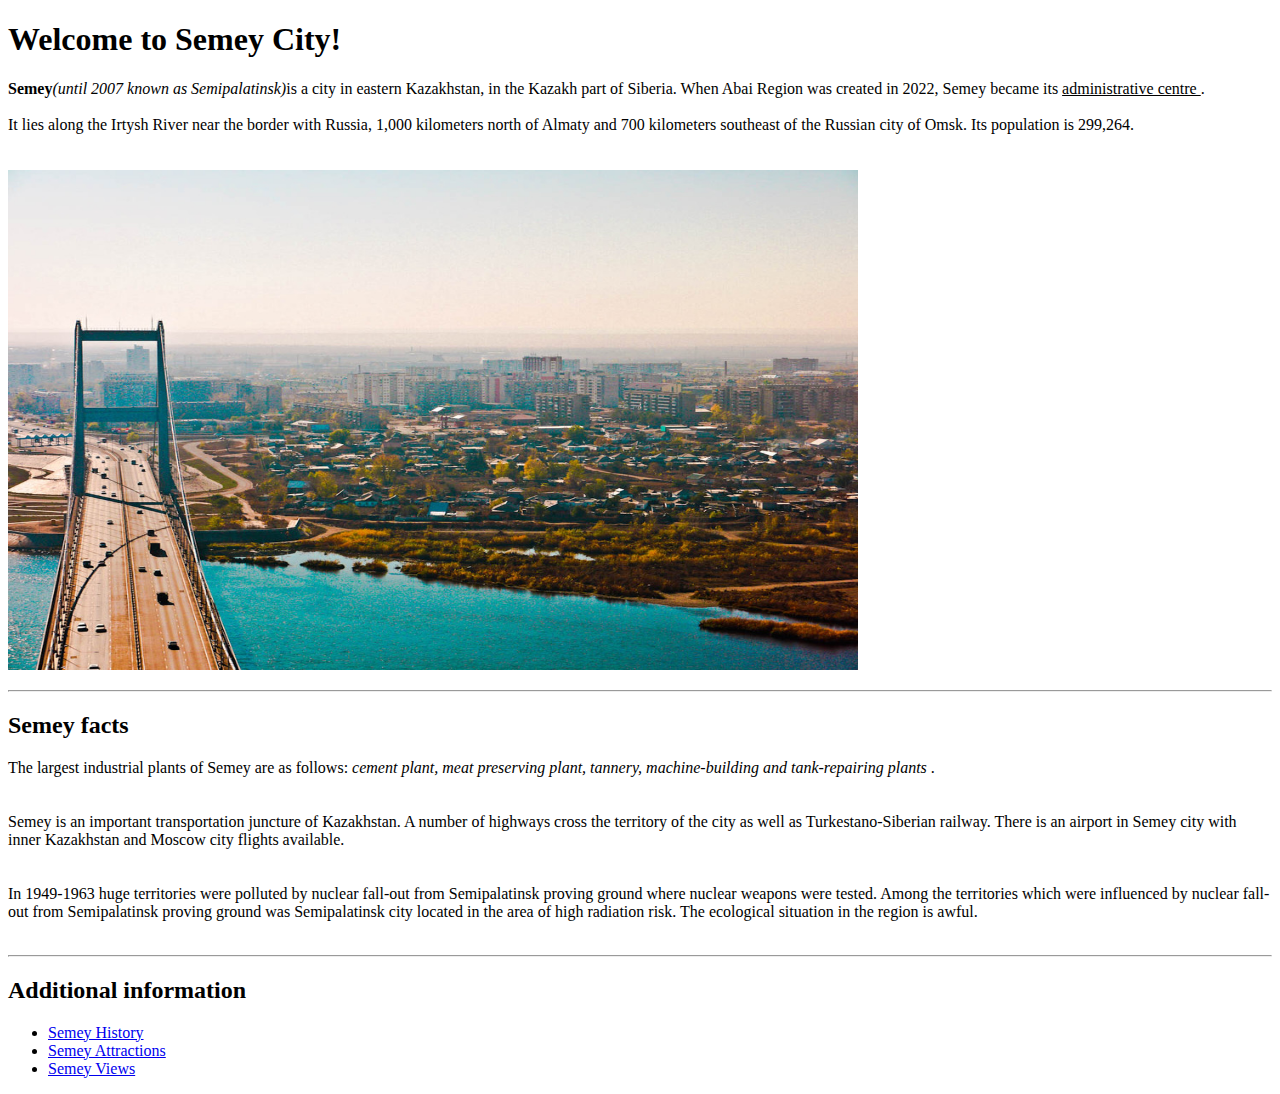
<file: lab2/index.html>
<!DOCTYPE html>
<html lang="en">
<head>
<meta charset="UTF-8">
<title>My Hometown</title>
</head>
<body>
<h1>Welcome to Semey City!</h1>
<p> <b>Semey</b><i>(until 2007 known as Semipalatinsk)</i>is a city in eastern Kazakhstan, in the Kazakh part of Siberia. When Abai Region was created in 2022, Semey became its <u> administrative centre </u>. <br><br> It lies along the Irtysh River near the border with Russia, 1,000 kilometers north of Almaty and 700 kilometers southeast of the Russian city of Omsk. Its population is 299,264. <br> <br> <br>
<img src="semey2.jpg" alt="Semey2" style="width:850px; height: 500px">
</p>
<hr>
<h2> Semey facts</h2>
<p>The largest industrial plants of Semey are as follows: <i>cement plant, meat preserving plant, tannery, machine-building and tank-repairing plants </i>. <br> <br> <br>
Semey is an important transportation juncture of Kazakhstan. A number of highways cross the territory of the city as well as Turkestano-Siberian railway. There is an airport in Semey city with inner Kazakhstan and Moscow city flights available. <br> <br> <br> 
In 1949-1963 huge territories were polluted by nuclear fall-out from Semipalatinsk proving ground where nuclear weapons were tested. Among the territories which were influenced by nuclear fall-out from Semipalatinsk proving ground was Semipalatinsk city located in the area of high radiation risk. The ecological situation in the region is awful. <br> <br>
<hr>
</p>
<h2> Additional information</h2>
<ul>
	<li> <a href= "https://astanatimes.com/2018/11/semey-a-historic-city-abundant-with-museums/#:~:text=Semey's%20history%20as%20a%20settlement,different%20people%20to%20the%20city." target="_blank" title= "Go to Semey History"> Semey History</a> </li>
	<li> <a href= "https://aboutkazakhstan.com/blog/cities/the-tour-of-the-places-of-semey-city/" target="_blank" title= "Go to Semey Attractions">Semey Attractions </a> </li>
	<li> <a href="semey views.html"> Semey Views</a></li>
</body>
</html>
</file>
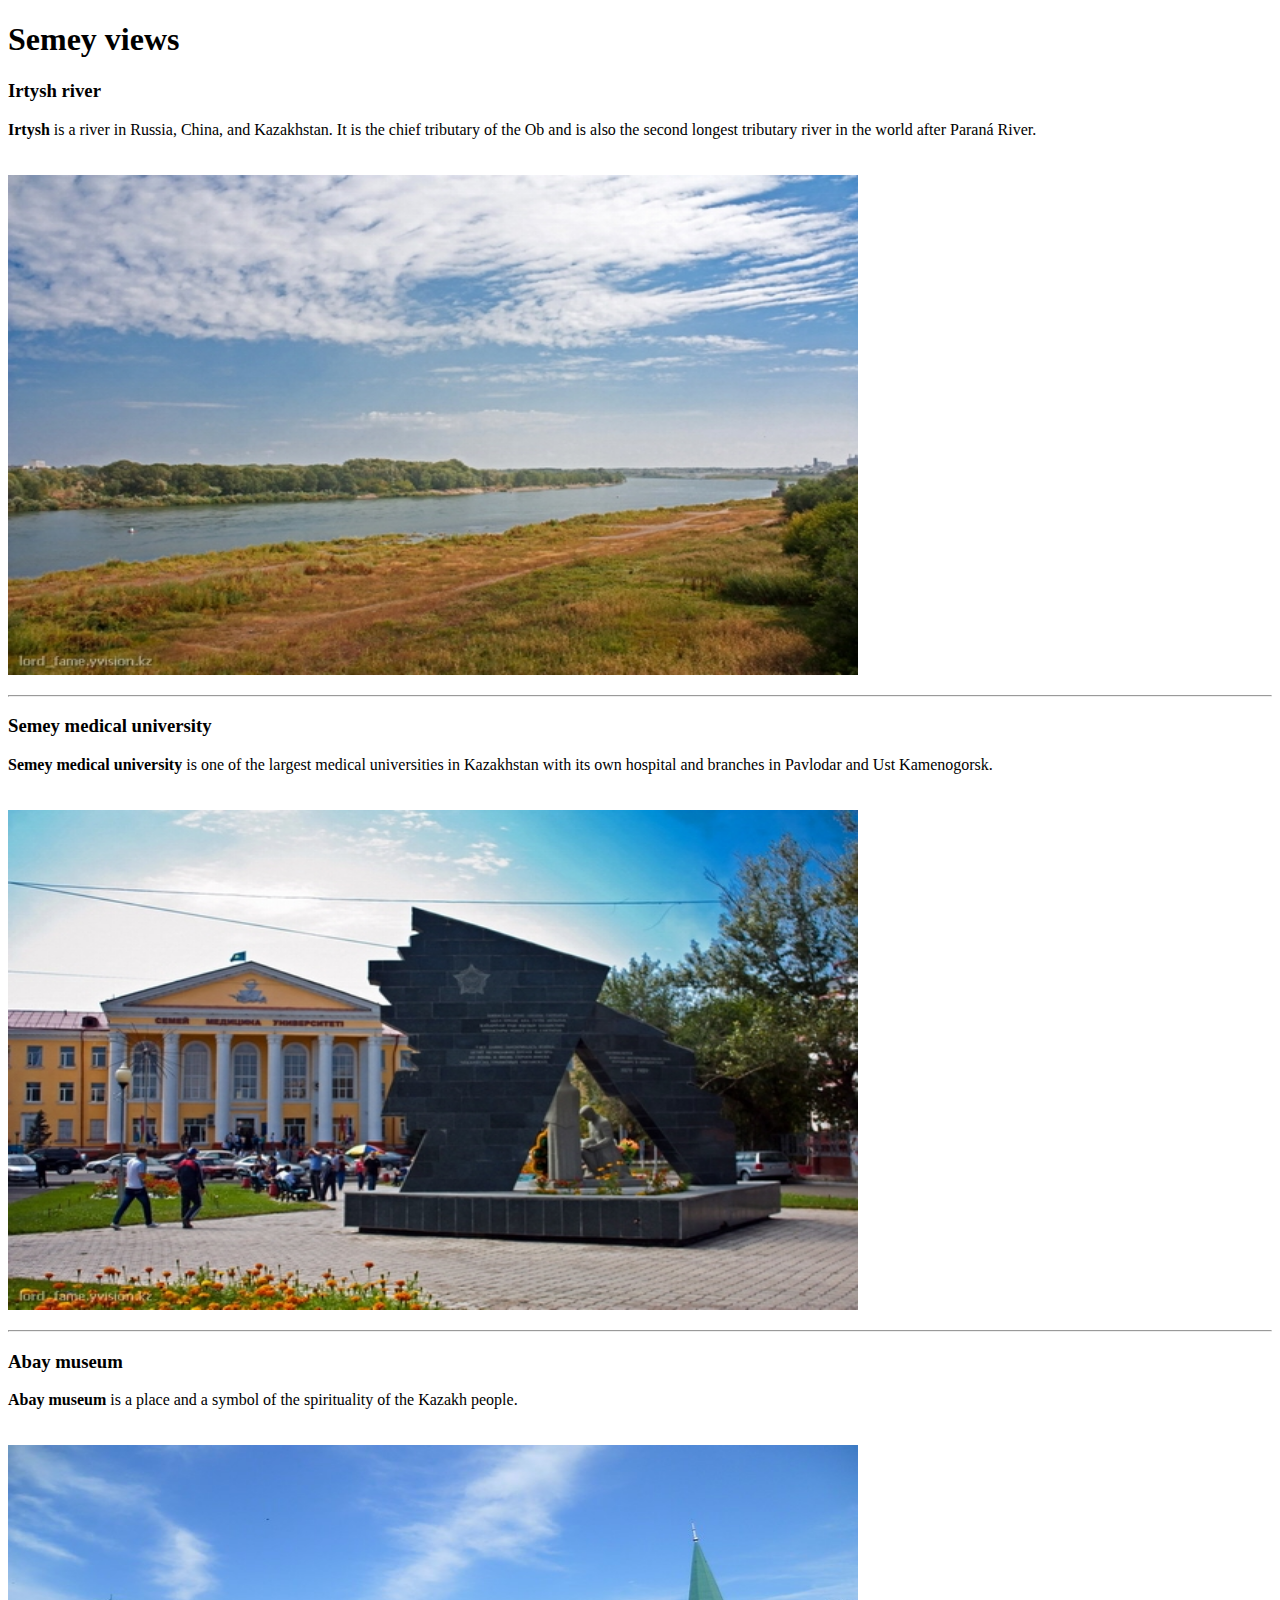
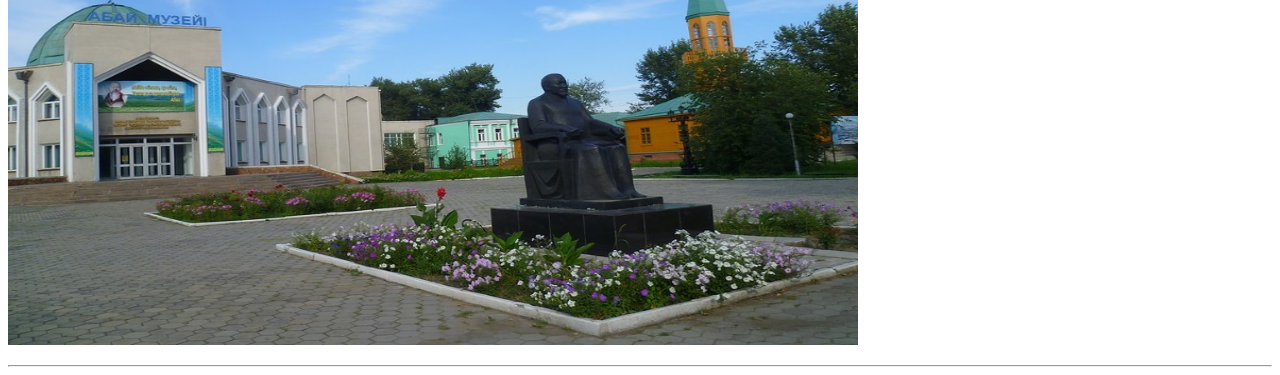
<file: lab2/semey views.html>
<!DOCTYPE html>
<html lang="en">
<head>
<meta charset="UTF-8">
<title>Semey views</title>
</head>
<body>
<h1>Semey views</h1>
<h3>Irtysh river</h3>
<p> <b>Irtysh</b> is a river in Russia, China, and Kazakhstan. It is the chief tributary of the Ob and is also the second longest tributary river in the world after Paraná River. <br> <br> <br>
<img src="river.jpg" alt="river" style="width:850px; height: 500px">
</p>
<hr>
<h3>Semey medical university</h3>
<p> <b> Semey medical university</b> is one of the largest medical universities in Kazakhstan with its own hospital and branches in Pavlodar and Ust Kamenogorsk. <br> <br> <br>
<img src="uvi.jpg" alt="uvi" style="width:850px; height: 500px">
</p>
<hr>
<h3>Abay museum</h3>
<p> <b> Abay museum</b> is a place and a symbol of the spirituality of the Kazakh people.<br> <br> <br>
<img src="abai.jpg" alt="uvi" style="width:850px; height: 500px">
</p>
<hr>
</file>
